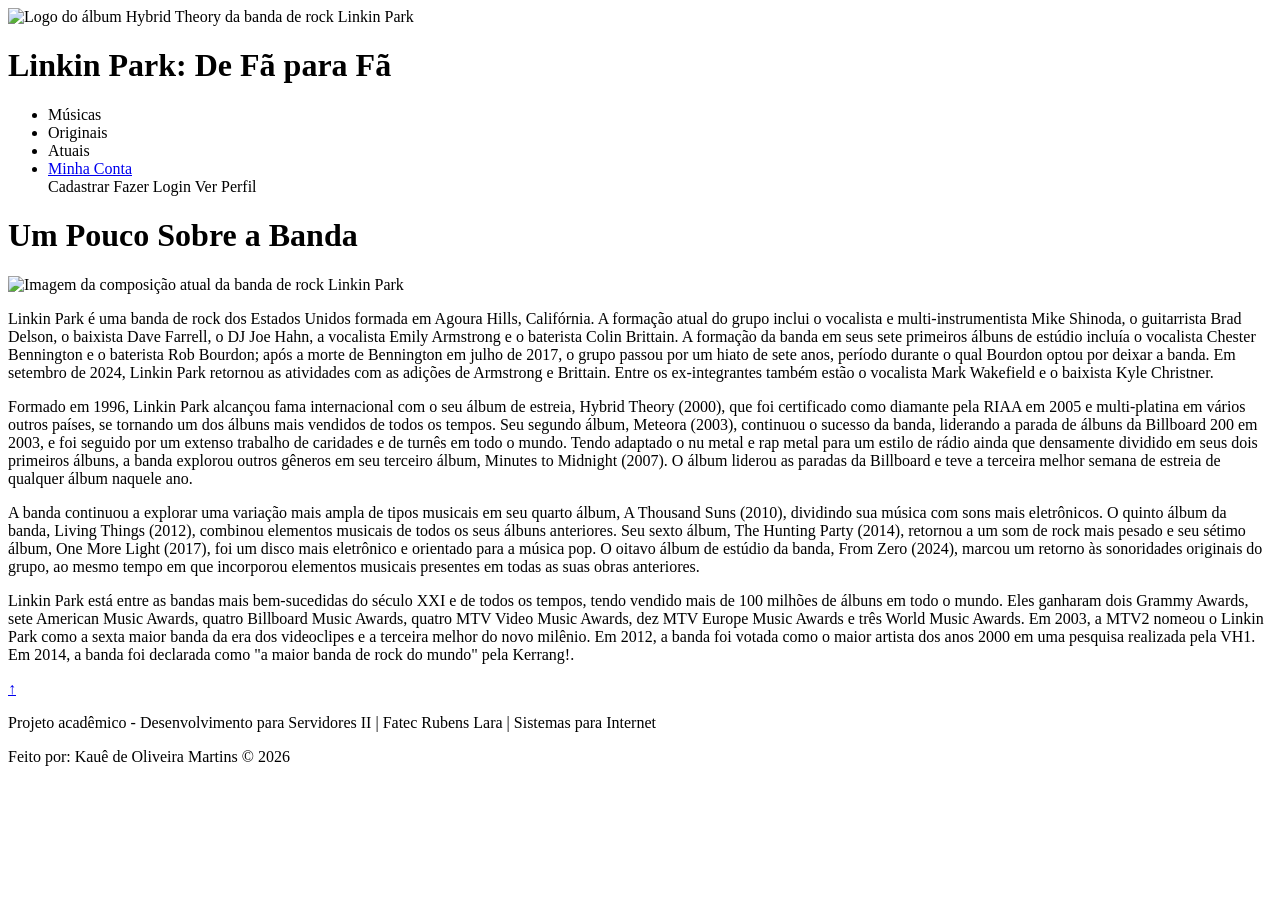
<file: src/main/resources/templates/index.html>
<!DOCTYPE html>
<html lang="pt-br" xmlns="http://www.thymeleaf.org">
<head>
    <meta charset="UTF-8">
    <meta name="viewport" content="width=device-width, initial-scale=1.0">
    <link rel="stylesheet" th:href="@{/css/index.css}">
    <script th:src="@{js/script.js}"></script>
    <title>Projeto de Desenvolvimento para Servidores II</title>
</head>
<body>
    <header class="header">
        <img th:src="@{img/logo-hybrid-theory.png}" class="header__logo" alt="Logo do álbum Hybrid Theory da banda de rock Linkin Park">
        <h1 class="header__title">Linkin Park: De Fã para Fã</h1>
        <div class="header-nav">
            <nav class="navbar">
                <ul class="navbar__list">
                    <li><a th:href="@{musicas}" title="Músicas" class="navbar__link">Músicas</a></li>
                    <li><a th:href="@{integrantes_originais}" title="Integrantes Originais" class="navbar__link">Originais</a></li>
                    <li><a th:href="@{integrantes_atuais}" title="Integrantes Atuais" class="navbar__link">Atuais</a></li>
                    <li class="dropdown">
                        <a href="javascript:void(0)" class="navbar__link">Minha Conta</a>
                        <div class="dropdown__content">
                            <a th:href="@{/form_user}" class="dropdown__link">Cadastrar</a>
                            <a th:href="@{/login}" class="dropdown__link">Fazer Login</a> 
                            <a th:href="@{/perfil}" class="dropdown__link">Ver Perfil</a>
                        </div>
                    </li>
                </ul>
            </nav>
        </div>
    </header>

    <main>
        <div class="content-home">
            <h1>Um Pouco Sobre a Banda</h1>

            <img th:src="@{img/elenco-atual-lp.jpg}" class="img-elenco-home" alt="Imagem da composição atual da banda de rock Linkin Park">

            <section class="content-section">
                <p>
                    Linkin Park é uma banda de rock dos Estados Unidos formada em Agoura Hills, Califórnia. A formação atual do grupo inclui o vocalista e multi-instrumentista Mike Shinoda, o guitarrista Brad Delson, o baixista Dave Farrell, o DJ Joe Hahn, a vocalista Emily Armstrong e o baterista Colin Brittain. A formação da banda em seus sete primeiros álbuns de estúdio incluía o vocalista Chester Bennington e o baterista Rob Bourdon; após a morte de Bennington em julho de 2017, o grupo passou por um hiato de sete anos, período durante o qual Bourdon optou por deixar a banda. Em setembro de 2024, Linkin Park retornou as atividades com as adições de Armstrong e Brittain. Entre os ex-integrantes também estão o vocalista Mark Wakefield e o baixista Kyle Christner.
                </p>
            </section>

            <section class="content-section">
                <p>
                    Formado em 1996, Linkin Park alcançou fama internacional com o seu álbum de estreia, Hybrid Theory (2000), que foi certificado como diamante pela RIAA em 2005 e multi-platina em vários outros países, se tornando um dos álbuns mais vendidos de todos os tempos. Seu segundo álbum, Meteora (2003), continuou o sucesso da banda, liderando a parada de álbuns da Billboard 200 em 2003, e foi seguido por um extenso trabalho de caridades e de turnês em todo o mundo. Tendo adaptado o nu metal e rap metal para um estilo de rádio ainda que densamente dividido em seus dois primeiros álbuns, a banda explorou outros gêneros em seu terceiro álbum, Minutes to Midnight (2007). O álbum liderou as paradas da Billboard e teve a terceira melhor semana de estreia de qualquer álbum naquele ano.
                </p>
            </section>

            <section class="content-section">
                <p>
                    A banda continuou a explorar uma variação mais ampla de tipos musicais em seu quarto álbum, A Thousand Suns (2010), dividindo sua música com sons mais eletrônicos. O quinto álbum da banda, Living Things (2012), combinou elementos musicais de todos os seus álbuns anteriores. Seu sexto álbum, The Hunting Party (2014), retornou a um som de rock mais pesado e seu sétimo álbum, One More Light (2017), foi um disco mais eletrônico e orientado para a música pop. O oitavo álbum de estúdio da banda, From Zero (2024), marcou um retorno às sonoridades originais do grupo, ao mesmo tempo em que incorporou elementos musicais presentes em todas as suas obras anteriores.
                </p>
            </section>

            <section class="content-section">
                <p>
                    Linkin Park está entre as bandas mais bem-sucedidas do século XXI e de todos os tempos, tendo vendido mais de 100 milhões de álbuns em todo o mundo. Eles ganharam dois Grammy Awards, sete American Music Awards, quatro Billboard Music Awards, quatro MTV Video Music Awards, dez MTV Europe Music Awards e três World Music Awards. Em 2003, a MTV2 nomeou o Linkin Park como a sexta maior banda da era dos videoclipes e a terceira melhor do novo milênio. Em 2012, a banda foi votada como o maior artista dos anos 2000 em uma pesquisa realizada pela VH1. Em 2014, a banda foi declarada como "a maior banda de rock do mundo" pela Kerrang!.
                </p>
            </section>
        </div>
    </main>


    <a href="#" class="voltar--button" title="Voltar ao topo" onclick="scrollToTop(event)">↑</a>

    <footer id="footer">
        <p>Projeto acadêmico - Desenvolvimento para Servidores II | Fatec Rubens Lara | Sistemas para Internet</p>
        <p>Feito por: Kauê de Oliveira Martins © 2026</p>
    </footer>
</file>
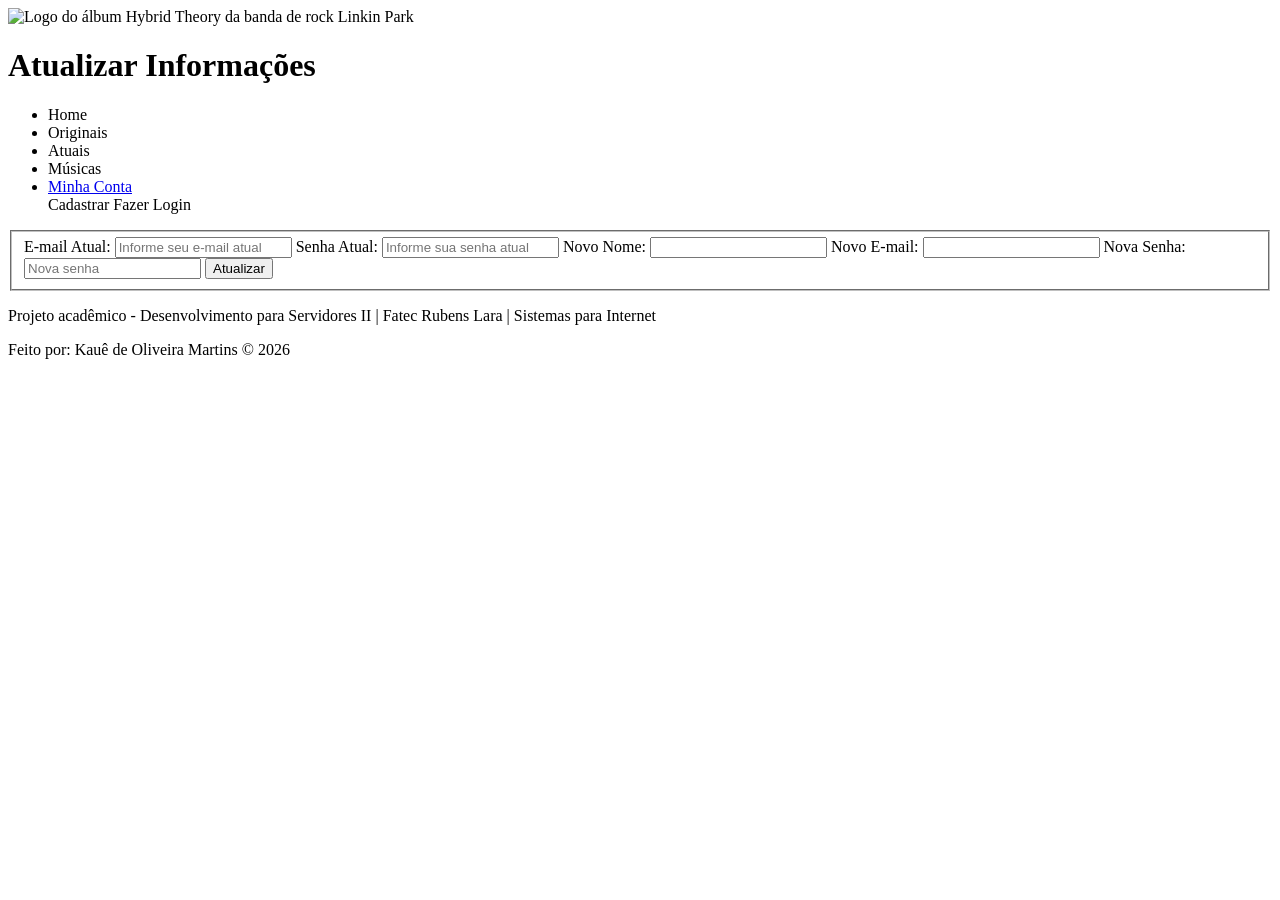
<file: src/main/resources/templates/editar_usuario.html>
<!DOCTYPE html>
<html lang="pt-br" xmlns="http://www.thymeleaf.org">
<head>
    <meta charset="UTF-8">
    <meta name="viewport" content="width=device-width, initial-scale=1.0">
    <meta http-equiv="Content-Type" content="text/html">
    <link rel="stylesheet" th:href="@{/css/index.css}">
    <script th:src="@{js/script.js}"></script>
    <title>Atualizar Informações</title>
</head>
<body>
    <header class="header">
        <img th:src="@{img/logo-hybrid-theory.png}" class="header__logo" alt="Logo do álbum Hybrid Theory da banda de rock Linkin Park">
        <h1 class="header__title">Atualizar Informações</h1>
        <div class="header-nav">
            <nav class="navbar">
                <ul class="navbar__list">
                    <li><a th:href="@{/}" title="Página Inicial" class="navbar__link">Home</a></li>
                    <li><a th:href="@{integrantes_originais}" title="Integrantes Originais" class="navbar__link">Originais</a></li>
                    <li><a th:href="@{integrantes_atuais}" title="Integrantes Atuais" class="navbar__link">Atuais</a></li>
                    <li><a th:href="@{musicas}" title="Músicas" class="navbar__link">Músicas</a></li>
                    <li class="dropdown">
                        <a href="javascript:void(0)" class="navbar__link">Minha Conta</a>
                        <div class="dropdown__content">
                            <a th:href="@{/form_user}" class="dropdown__link">Cadastrar</a>
                            <a th:href="@{/login}" class="dropdown__link">Fazer Login</a>
                        </div>
                    </li>
                </ul>
            </nav>
        </div>
    </header>

    <main>
        <div th:if="${erro}" class="login-error">
            <p th:text="${erro}"></p>
        </div>

        <fieldset class="form-container">
            <form class="form-content" th:action="@{/usuario/atualizar}" method="post" th:object="${usuario}">
                <label for="currentEmail" class="form-label">E-mail Atual:</label>
                <input type="email" id="currentEmail" name="emailAtual" placeholder="Informe seu e-mail atual" required class="form-input">

                <label for="currentSenha" class="form-label">Senha Atual:</label>
                <input type="password" id="currentSenha" name="senhaAtual" placeholder="Informe sua senha atual" required class="form-input">

                <label for="nome" class="form-label">Novo Nome:</label>
                <input type="text" id="nome" th:field="*{nome}" th:placeholder="${usuario.nome}" required class="form-input">

                <label for="email" class="form-label">Novo E-mail:</label>
                <input type="email" id="email" th:field="*{email}" th:placeholder="${usuario.email}" required class="form-input">

                <label for="senha" class="form-label">Nova Senha:</label>
                <input type="password" id="senha" th:field="*{senha}" placeholder="Nova senha" required class="form-input">

                <button type="submit" class="form-button">Atualizar</button>
            </form>
        </fieldset>
    </main>

    <footer id="footer">
        <p>Projeto acadêmico - Desenvolvimento para Servidores II | Fatec Rubens Lara | Sistemas para Internet</p>
        <p>Feito por: Kauê de Oliveira Martins © 2026</p>
    </footer>
</body>
</html>
</file>
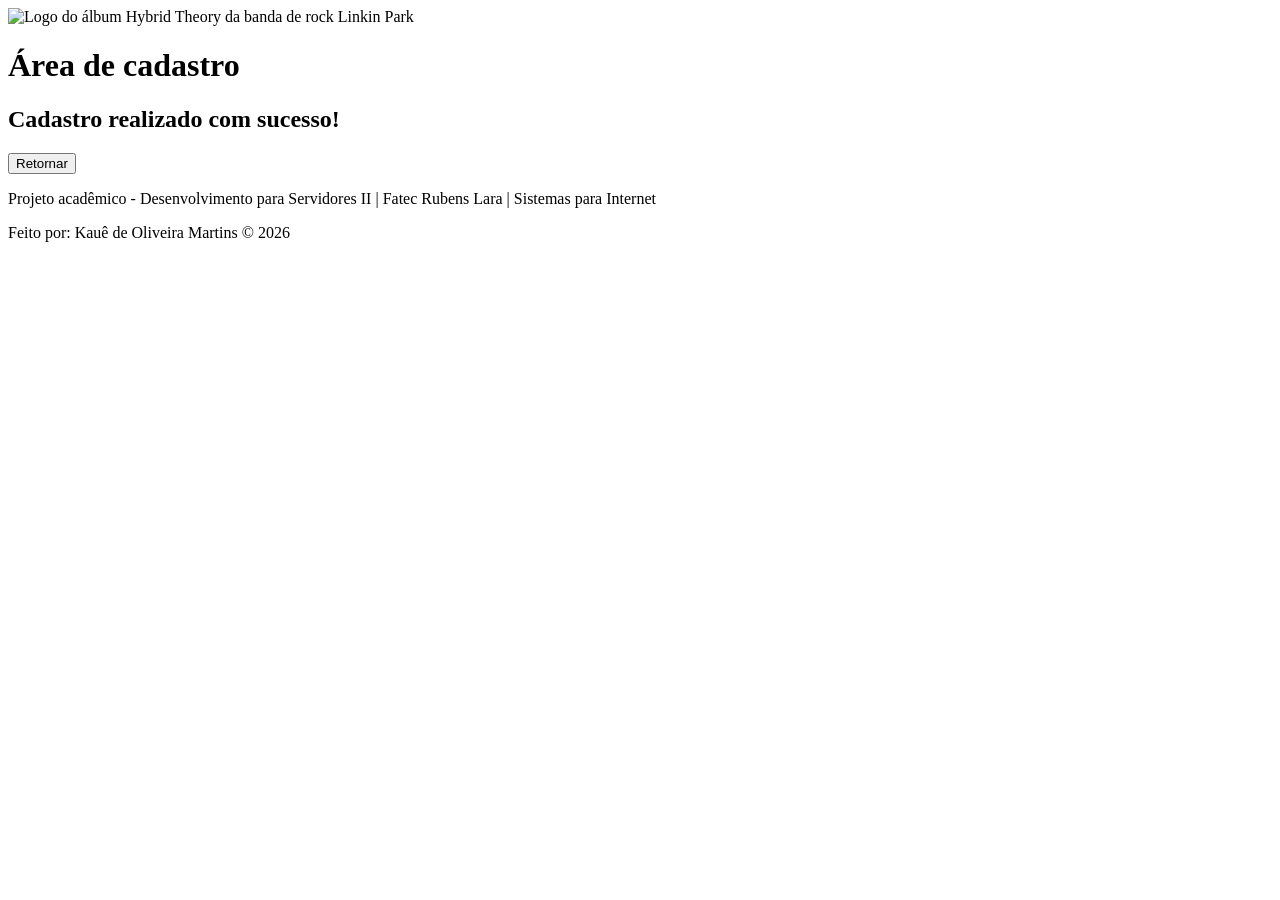
<file: src/main/resources/templates/form_sucesso.html>
<!DOCTYPE html>
<html lang="pt-br" xmlns:th="http://www.thymeleaf.org">
<head>
    <meta charset="UTF-8">
    <meta name="viewport" content="width=device-width, initial-scale=1.0">
    <link rel="stylesheet" th:href="@{/css/index.css}">
    <script th:src="@{/js/script.js}"></script>
    <title>Cadastro Bem-sucedido</title>
</head>
<body>
    <header class="header">
        <img th:src="@{/img/logo-hybrid-theory.png}" class="header__logo" alt="Logo do álbum Hybrid Theory da banda de rock Linkin Park">
        <h1 class="header__title">Área de cadastro</h1>
        <div class="header-nav">
            <nav class="navbar" hidden>
                <ul class="navbar__list">
                    <li><a th:href="@{/}" title="Página Inicial" class="navbar__link">Home</a></li>
                    <li><a th:href="@{integrantes_originais}" title="Integrantes Originais" class="navbar__link">Originais</a></li>
                    <li><a th:href="@{integrantes_atuais}" title="Integrantes Atuais" class="navbar__link">Atuais</a></li>
                    <li><a th:href="@{musicas}" title="Músicas" class="navbar__link">Músicas</a></li>
                    <li class="dropdown">
                        <a href="javascript:void(0)" class="navbar__link">Minha Conta</a>
                        <div class="dropdown__content">
                            <a th:href="@{/form_user}" class="dropdown__link">Cadastrar</a>
                            <a th:href="@{/login}" class="dropdown__link">Fazer Login</a> 
                            <a th:href="@{/perfil}" class="dropdown__link">Ver Perfil</a>
                        </div>
                    </li>
                </ul>
            </nav>
        </div>
    </header>

    <main>
        <section class="form-container" aria-labelledby="success-title" role="status">
            <div class="form-content">
                <header id="success-title">
                    <h1>Cadastro realizado com sucesso!</h1>
                </header>
                <button onclick="window.location.href='/'" class="form-button" aria-label="Volter à página inicial">Retornar</button>
            </div>
        </section>
    </main>

    <footer id="footer">
        <p>Projeto acadêmico - Desenvolvimento para Servidores II | Fatec Rubens Lara | Sistemas para Internet</p>
        <p>Feito por: Kauê de Oliveira Martins © 2026</p>
    </footer>
</body>
</html>
</file>
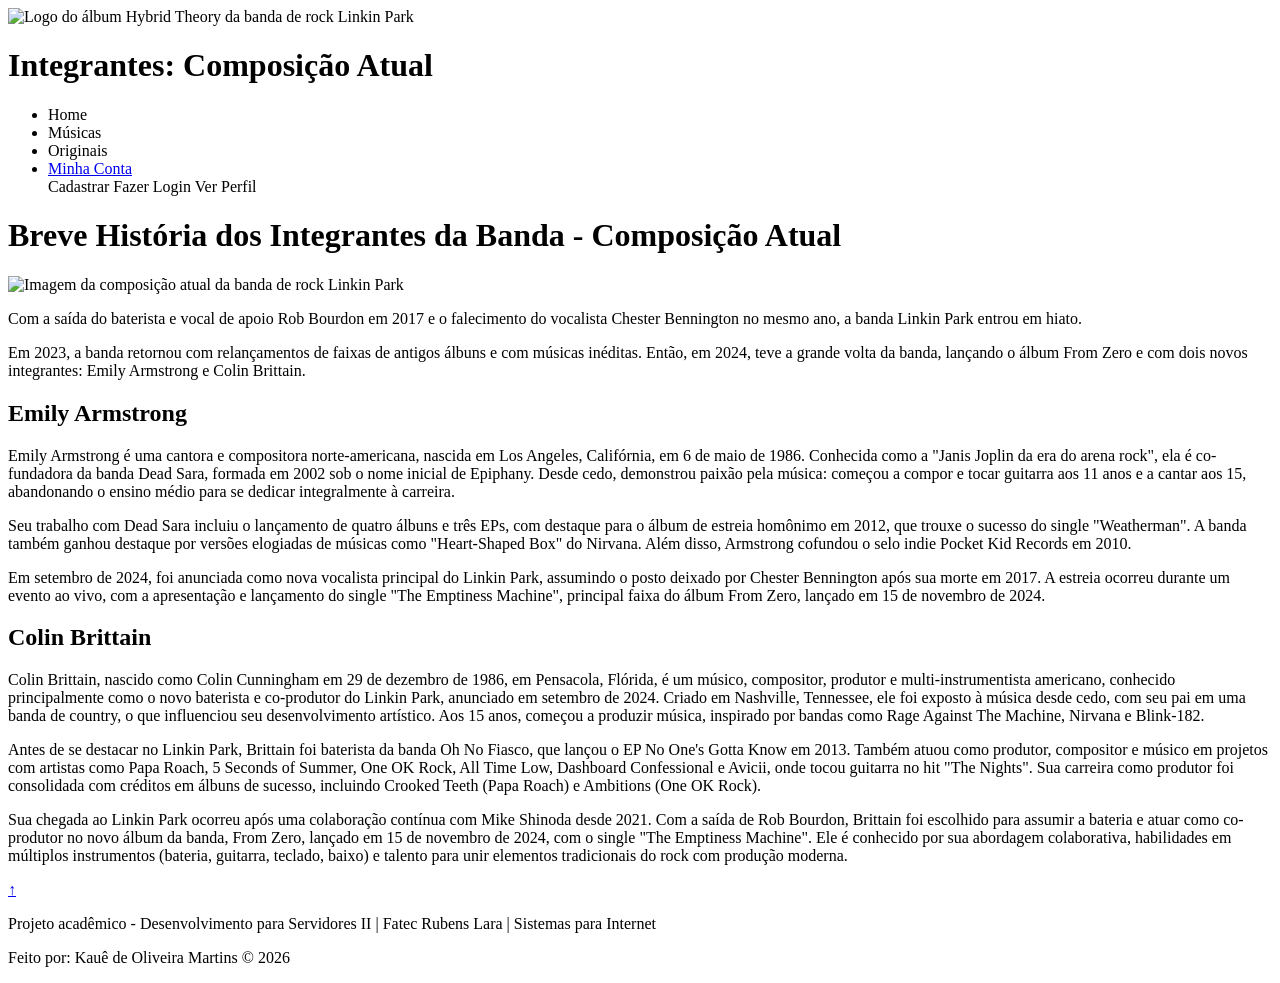
<file: src/main/resources/templates/integrantes_atuais.html>
<!DOCTYPE html>
<html lang="pt-br" xmlns="http://www.thymeleaf.org">
<head>
    <meta charset="UTF-8">
    <meta name="viewport" content="width=device-width, initial-scale=1.0">
    <link rel="stylesheet" th:href="@{/css/index.css}">
    <script th:src="@{js/script.js}"></script>
    <title>Integrantes Atuais</title>
</head>
<body>
    <header class="header">
        <img th:src="@{img/logo-hybrid-theory.png}" class="header__logo" alt="Logo do álbum Hybrid Theory da banda de rock Linkin Park">
        <h1 class="header__title">Integrantes: Composição Atual</h1>
        <div class="header-nav">
            <nav class="navbar">
                <ul class="navbar__list">
                    <li><a th:href="@{/}" title="Página Inicial" class="navbar__link">Home</a></li>
                    <li><a th:href="@{musicas}" title="Músicas" class="navbar__link">Músicas</a></li>
                    <li><a th:href="@{integrantes_originais}" title="Integrantes Originais" class="navbar__link">Originais</a></li>
                    <li class="dropdown">
                        <a href="javascript:void(0)" class="navbar__link">Minha Conta</a>
                        <div class="dropdown__content">
                            <a th:href="@{/form_user}" class="dropdown__link">Cadastrar</a>
                            <a th:href="@{/login}" class="dropdown__link">Fazer Login</a> 
                            <a th:href="@{/perfil}" class="dropdown__link">Ver Perfil</a>
                        </div>
                    </li>
                </ul>
            </nav>
        </div>
    </header>

    <main>
        <div class="content-integrantes-atuais">
           
            <h1>Breve História dos Integrantes da Banda - Composição Atual</h1>

            <img th:src="@{img/linkin-park-from-zero.png}" class="img-elenco-home" alt="Imagem da composição atual da banda de rock Linkin Park">
            
            <section class="content-section">
                <p>
                    Com a saída do baterista e vocal de apoio Rob Bourdon em 2017 e o falecimento do vocalista Chester Bennington no mesmo ano, a banda Linkin Park entrou em hiato.
                </p>

                <p>
                    Em 2023, a banda retornou com relançamentos de faixas de antigos álbuns e com músicas inéditas. Então, em 2024, teve a grande volta da banda, lançando o álbum From Zero e com dois novos integrantes: Emily Armstrong e Colin Brittain.
                </p>
            </section>

            <section class="content-section">
                <h2>Emily Armstrong</h2>

                <p>
                    Emily Armstrong é uma cantora e compositora norte-americana, nascida em Los Angeles, Califórnia, em 6 de maio de 1986.  Conhecida como a "Janis Joplin da era do arena rock", ela é co-fundadora da banda Dead Sara, formada em 2002 sob o nome inicial de Epiphany.  Desde cedo, demonstrou paixão pela música: começou a compor e tocar guitarra aos 11 anos e a cantar aos 15, abandonando o ensino médio para se dedicar integralmente à carreira.
                </p>

                <p>
                    Seu trabalho com Dead Sara incluiu o lançamento de quatro álbuns e três EPs, com destaque para o álbum de estreia homônimo em 2012, que trouxe o sucesso do single "Weatherman".  A banda também ganhou destaque por versões elogiadas de músicas como "Heart-Shaped Box" do Nirvana.  Além disso, Armstrong cofundou o selo indie Pocket Kid Records em 2010. 
                </p>

                <p>
                   Em setembro de 2024, foi anunciada como nova vocalista principal do Linkin Park, assumindo o posto deixado por Chester Bennington após sua morte em 2017.  A estreia ocorreu durante um evento ao vivo, com a apresentação e lançamento do single "The Emptiness Machine", principal faixa do álbum From Zero, lançado em 15 de novembro de 2024.
                </p>
            </section>

            <section class="content-section">
                <h2>Colin Brittain</h2>

            <p>
                Colin Brittain, nascido como Colin Cunningham em 29 de dezembro de 1986, em Pensacola, Flórida, é um músico, compositor, produtor e multi-instrumentista americano, conhecido principalmente como o novo baterista e co-produtor do Linkin Park, anunciado em setembro de 2024.  Criado em Nashville, Tennessee, ele foi exposto à música desde cedo, com seu pai em uma banda de country, o que influenciou seu desenvolvimento artístico. Aos 15 anos, começou a produzir música, inspirado por bandas como Rage Against The Machine, Nirvana e Blink-182. 
            </p>

            <p>
                Antes de se destacar no Linkin Park, Brittain foi baterista da banda Oh No Fiasco, que lançou o EP No One's Gotta Know em 2013.  Também atuou como produtor, compositor e músico em projetos com artistas como Papa Roach, 5 Seconds of Summer, One OK Rock, All Time Low, Dashboard Confessional e Avicii, onde tocou guitarra no hit "The Nights".  Sua carreira como produtor foi consolidada com créditos em álbuns de sucesso, incluindo Crooked Teeth (Papa Roach) e Ambitions (One OK Rock). 
            </p>

            <p>
                Sua chegada ao Linkin Park ocorreu após uma colaboração contínua com Mike Shinoda desde 2021.  Com a saída de Rob Bourdon, Brittain foi escolhido para assumir a bateria e atuar como co-produtor no novo álbum da banda, From Zero, lançado em 15 de novembro de 2024, com o single "The Emptiness Machine".  Ele é conhecido por sua abordagem colaborativa, habilidades em múltiplos instrumentos (bateria, guitarra, teclado, baixo) e talento para unir elementos tradicionais do rock com produção moderna. 
            </p>
        </section>
    </main>

    <a href="#" class="voltar--button" title="Voltar ao topo" onclick="scrollToTop(event)">↑</a>

    <footer id="footer">
        <p>Projeto acadêmico - Desenvolvimento para Servidores II | Fatec Rubens Lara | Sistemas para Internet</p>
        <p>Feito por: Kauê de Oliveira Martins © 2026</p>
    </footer>
</body>
</html>
</file>
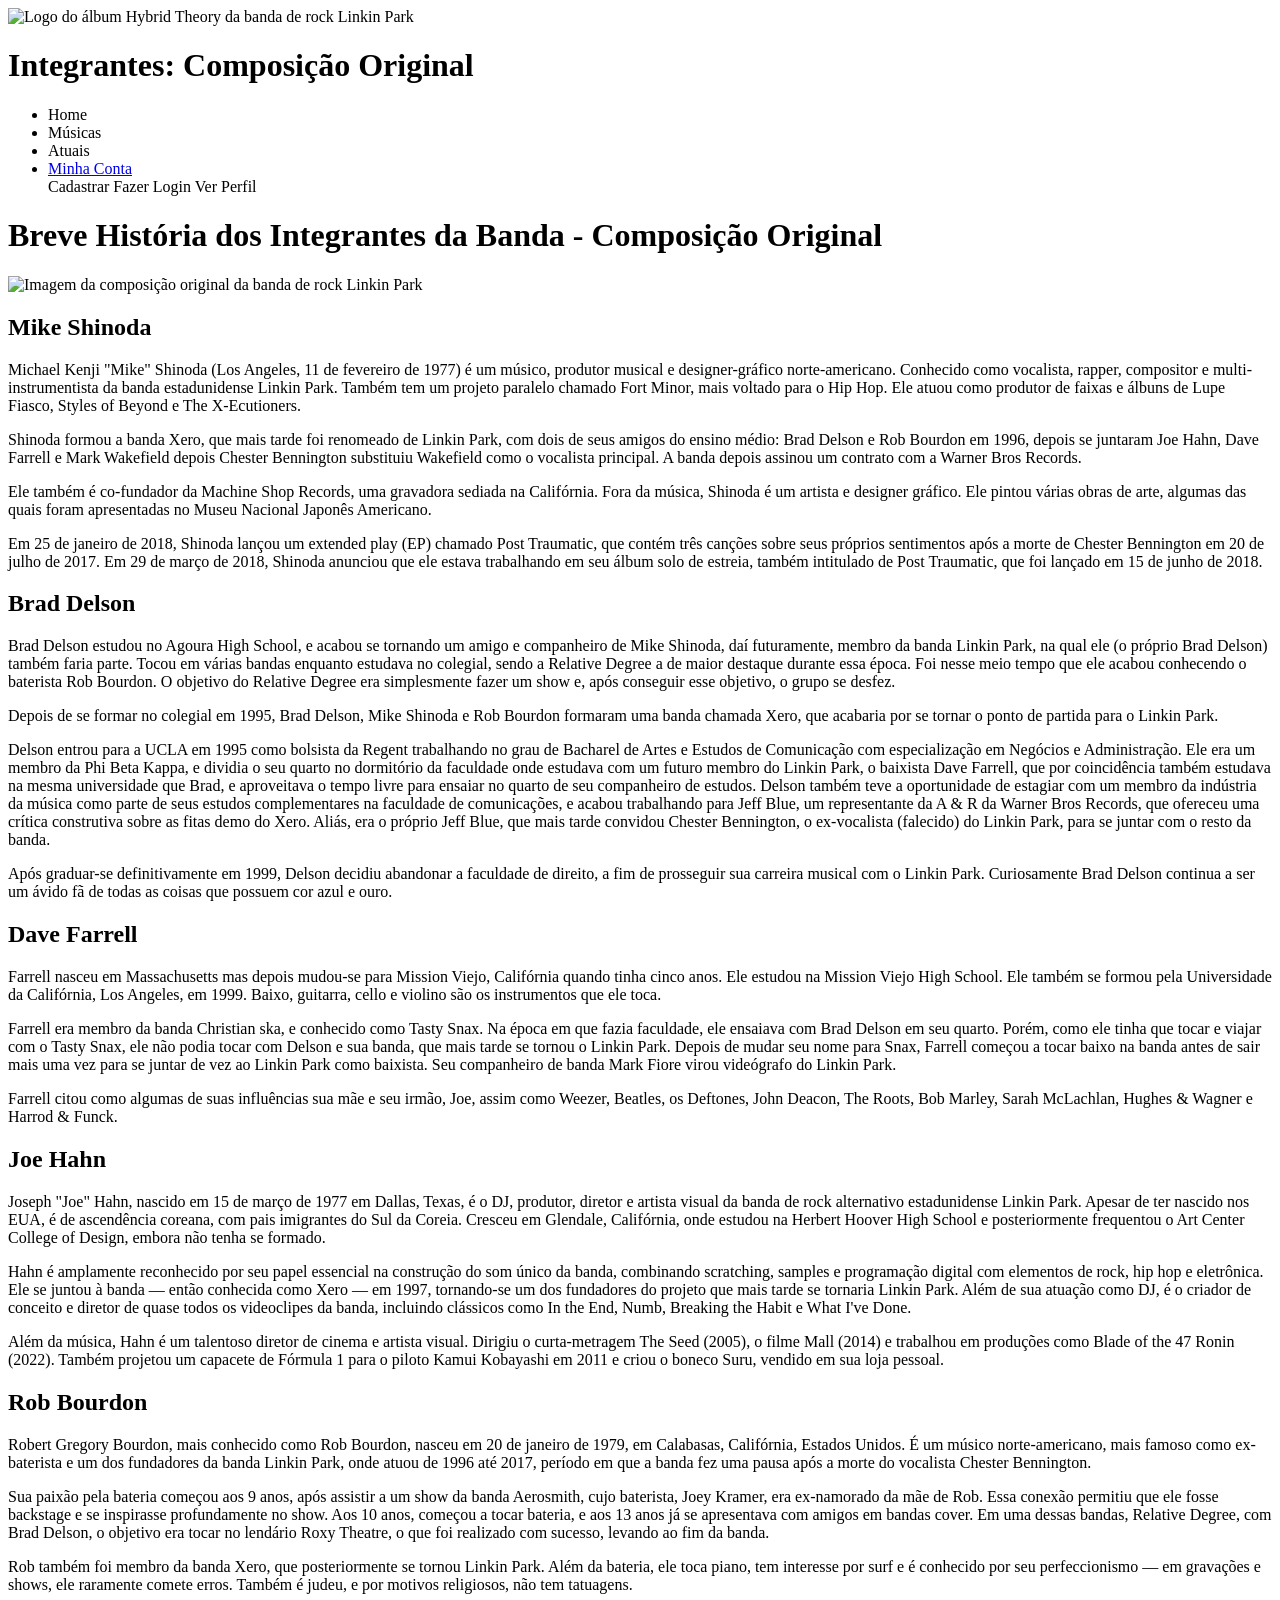
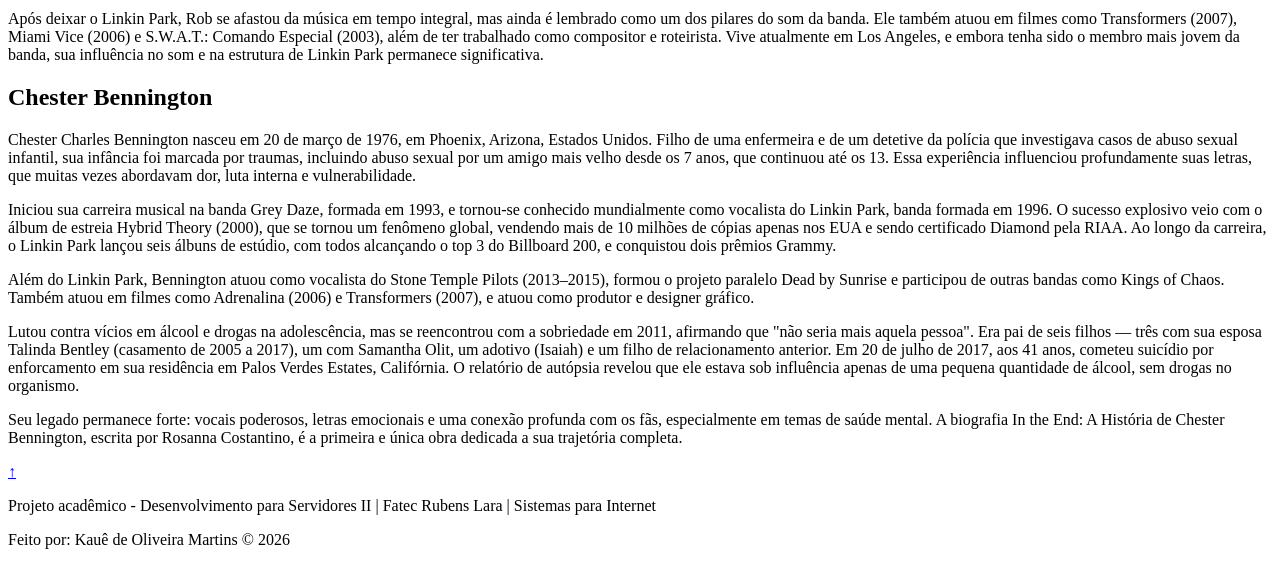
<file: src/main/resources/templates/integrantes_originais.html>
<!DOCTYPE html>
<html lang="pt-br" xmlns="http://www.thymeleaf.org">
<head>
    <meta charset="UTF-8">
    <meta name="viewport" content="width=device-width, initial-scale=1.0">
    <link rel="stylesheet" th:href="@{/css/index.css}">
    <script th:src="@{js/script.js}"></script>
    <title>Integrantes Originais</title>
</head>
<body>
    <header class="header">
        <img th:src="@{img/logo-hybrid-theory.png}" class="header__logo" alt="Logo do álbum Hybrid Theory da banda de rock Linkin Park">
        <h1 class="header__title">Integrantes: Composição Original</h1>
        <div class="header-nav">
            <nav class="navbar">
                <ul class="navbar__list">
                    <li><a th:href="@{/}" title="Página Inicial" class="navbar__link">Home</a></li>
                    <li><a th:href="@{musicas}" title="Músicas" class="navbar__link">Músicas</a></li>
                    <li><a th:href="@{integrantes_atuais}" title="Integrantes Atuais" class="navbar__link">Atuais</a></li>
                    <li class="dropdown">
                        <a href="javascript:void(0)" class="navbar__link">Minha Conta</a>
                        <div class="dropdown__content">
                            <a th:href="@{/form_user}" class="dropdown__link">Cadastrar</a>
                            <a th:href="@{/login}" class="dropdown__link">Fazer Login</a> 
                            <a th:href="@{/perfil}" class="dropdown__link">Ver Perfil</a>
                        </div>
                    </li>
                </ul>
            </nav>
        </div>
    </header>

    <main>
        <div class="content-integrantes-originais">
            <h1>Breve História dos Integrantes da Banda - Composição Original</h1>

            <img th:src="@{img/elenco-original-lp.jpg}" class="img-elenco-original" alt="Imagem da composição original da banda de rock Linkin Park">

            <section class="content-section">
                <h2>Mike Shinoda</h2>
                <p>
                    Michael Kenji "Mike" Shinoda (Los Angeles, 11 de fevereiro de 1977) é um músico, produtor musical e designer-gráfico norte-americano. Conhecido como vocalista, rapper, compositor e multi-instrumentista da banda estadunidense Linkin Park. Também tem um projeto paralelo chamado Fort Minor, mais voltado para o Hip Hop. Ele atuou como produtor de faixas e álbuns de Lupe Fiasco, Styles of Beyond e The X-Ecutioners.
                </p>

                <p>
                    Shinoda formou a banda Xero, que mais tarde foi renomeado de Linkin Park, com dois de seus amigos do ensino médio: Brad Delson e Rob Bourdon em 1996, depois se juntaram Joe Hahn, Dave Farrell e Mark Wakefield depois Chester Bennington substituiu Wakefield como o vocalista principal. A banda depois assinou um contrato com a Warner Bros Records.
                </p>

                <p>
                    Ele também é co-fundador da Machine Shop Records, uma gravadora sediada na Califórnia. Fora da música, Shinoda é um artista e designer gráfico. Ele pintou várias obras de arte, algumas das quais foram apresentadas no Museu Nacional Japonês Americano.
                </p>

                <p>
                    Em 25 de janeiro de 2018, Shinoda lançou um extended play (EP) chamado Post Traumatic, que contém três canções sobre seus próprios sentimentos após a morte de Chester Bennington em 20 de julho de 2017. Em 29 de março de 2018, Shinoda anunciou que ele estava trabalhando em seu álbum solo de estreia, também intitulado de Post Traumatic, que foi lançado em 15 de junho de 2018.
                </p>
            </section>

            <section class="content-section">
                <h2>Brad Delson</h2>
                <p>
                    Brad Delson estudou no Agoura High School, e acabou se tornando um amigo e companheiro de Mike Shinoda, daí futuramente, membro da banda Linkin Park, na qual ele (o próprio Brad Delson) também faria parte. Tocou em várias bandas enquanto estudava no colegial, sendo a Relative Degree a de maior destaque durante essa época. Foi nesse meio tempo que ele acabou conhecendo o baterista Rob Bourdon. O objetivo do Relative Degree era simplesmente fazer um show e, após conseguir esse objetivo, o grupo se desfez.
                </p>

                <p>
                Depois de se formar no colegial em 1995, Brad Delson, Mike Shinoda e Rob Bourdon formaram uma banda chamada Xero, que acabaria por se tornar o ponto de partida para o Linkin Park.
                </p>

                <p>
                    Delson entrou para a UCLA em 1995 como bolsista da Regent trabalhando no grau de Bacharel de Artes e Estudos de Comunicação com especialização em Negócios e Administração. Ele era um membro da Phi Beta Kappa, e dividia o seu quarto no dormitório da faculdade onde estudava com um futuro membro do Linkin Park, o baixista Dave Farrell, que por coincidência também estudava na mesma universidade que Brad, e aproveitava o tempo livre para ensaiar no quarto de seu companheiro de estudos. Delson também teve a oportunidade de estagiar com um membro da indústria da música como parte de seus estudos complementares na faculdade de comunicações, e acabou trabalhando para Jeff Blue, um representante da A & R da Warner Bros Records, que ofereceu uma crítica construtiva sobre as fitas demo do Xero. Aliás, era o próprio Jeff Blue, que mais tarde convidou Chester Bennington, o ex-vocalista (falecido) do Linkin Park, para se juntar com o resto da banda.
                </p>

                <p>
                    Após graduar-se definitivamente em 1999, Delson decidiu abandonar a faculdade de direito, a fim de prosseguir sua carreira musical com o Linkin Park. Curiosamente Brad Delson continua a ser um ávido fã de todas as coisas que possuem cor azul e ouro.
                </p>
            </section>
            <section class="content-section">
                <h2>Dave Farrell</h2>
                <p>
                    Farrell nasceu em Massachusetts mas depois mudou-se para Mission Viejo, Califórnia quando tinha cinco anos. Ele estudou na Mission Viejo High School. Ele também se formou pela Universidade da Califórnia, Los Angeles, em 1999. Baixo, guitarra, cello e violino são os instrumentos que ele toca.
                </p>

                <p>
                    Farrell era membro da banda Christian ska, e conhecido como Tasty Snax. Na época em que fazia faculdade, ele ensaiava com Brad Delson em seu quarto. Porém, como ele tinha que tocar e viajar com o Tasty Snax, ele não podia tocar com Delson e sua banda, que mais tarde se tornou o Linkin Park. Depois de mudar seu nome para Snax, Farrell começou a tocar baixo na banda antes de sair mais uma vez para se juntar de vez ao Linkin Park como baixista. Seu companheiro de banda Mark Fiore virou videógrafo do Linkin Park.
                </p>

                <p>
                    Farrell citou como algumas de suas influências sua mãe e seu irmão, Joe, assim como Weezer, Beatles, os Deftones, John Deacon, The Roots, Bob Marley, Sarah McLachlan, Hughes & Wagner e Harrod & Funck.
                </p>
            </section>

            <section class="content-section">
                <h2>Joe Hahn</h2>
                <p>
                    Joseph "Joe" Hahn, nascido em 15 de março de 1977 em Dallas, Texas, é o DJ, produtor, diretor e artista visual da banda de rock alternativo estadunidense Linkin Park.  Apesar de ter nascido nos EUA, é de ascendência coreana, com pais imigrantes do Sul da Coreia. Cresceu em Glendale, Califórnia, onde estudou na Herbert Hoover High School e posteriormente frequentou o Art Center College of Design, embora não tenha se formado. 
                </p>

                <p>
                    Hahn é amplamente reconhecido por seu papel essencial na construção do som único da banda, combinando scratching, samples e programação digital com elementos de rock, hip hop e eletrônica.  Ele se juntou à banda — então conhecida como Xero — em 1997, tornando-se um dos fundadores do projeto que mais tarde se tornaria Linkin Park. Além de sua atuação como DJ, é o criador de conceito e diretor de quase todos os videoclipes da banda, incluindo clássicos como In the End, Numb, Breaking the Habit e What I've Done. 
                </p>

                <p>
                    Além da música, Hahn é um talentoso diretor de cinema e artista visual. Dirigiu o curta-metragem The Seed (2005), o filme Mall (2014) e trabalhou em produções como Blade of the 47 Ronin (2022). Também projetou um capacete de Fórmula 1 para o piloto Kamui Kobayashi em 2011 e criou o boneco Suru, vendido em sua loja pessoal.
                </p>
            </section>

            <section class="content-section">
                <h2>Rob Bourdon</h2>
                <p>
                    Robert Gregory Bourdon, mais conhecido como Rob Bourdon, nasceu em 20 de janeiro de 1979, em Calabasas, Califórnia, Estados Unidos.  É um músico norte-americano, mais famoso como ex-baterista e um dos fundadores da banda Linkin Park, onde atuou de 1996 até 2017, período em que a banda fez uma pausa após a morte do vocalista Chester Bennington. 
                </p>

                <p>
                    Sua paixão pela bateria começou aos 9 anos, após assistir a um show da banda Aerosmith, cujo baterista, Joey Kramer, era ex-namorado da mãe de Rob.  Essa conexão permitiu que ele fosse backstage e se inspirasse profundamente no show. Aos 10 anos, começou a tocar bateria, e aos 13 anos já se apresentava com amigos em bandas cover. Em uma dessas bandas, Relative Degree, com Brad Delson, o objetivo era tocar no lendário Roxy Theatre, o que foi realizado com sucesso, levando ao fim da banda.
                </p>

                <p>
                    Rob também foi membro da banda Xero, que posteriormente se tornou Linkin Park.  Além da bateria, ele toca piano, tem interesse por surf e é conhecido por seu perfeccionismo — em gravações e shows, ele raramente comete erros. Também é judeu, e por motivos religiosos, não tem tatuagens.
                </p>

                <p>
                    Após deixar o Linkin Park, Rob se afastou da música em tempo integral, mas ainda é lembrado como um dos pilares do som da banda. Ele também atuou em filmes como Transformers (2007), Miami Vice (2006) e S.W.A.T.: Comando Especial (2003), além de ter trabalhado como compositor e roteirista. Vive atualmente em Los Angeles, e embora tenha sido o membro mais jovem da banda, sua influência no som e na estrutura de Linkin Park permanece significativa. 
                </p>
            </section>

            <section class="content-section">
                <h2>Chester Bennington</h2>
                <p>
                    Chester Charles Bennington nasceu em 20 de março de 1976, em Phoenix, Arizona, Estados Unidos.  Filho de uma enfermeira e de um detetive da polícia que investigava casos de abuso sexual infantil, sua infância foi marcada por traumas, incluindo abuso sexual por um amigo mais velho desde os 7 anos, que continuou até os 13. Essa experiência influenciou profundamente suas letras, que muitas vezes abordavam dor, luta interna e vulnerabilidade.
                </p>

                <p>
                    Iniciou sua carreira musical na banda Grey Daze, formada em 1993, e tornou-se conhecido mundialmente como vocalista do Linkin Park, banda formada em 1996.  O sucesso explosivo veio com o álbum de estreia Hybrid Theory (2000), que se tornou um fenômeno global, vendendo mais de 10 milhões de cópias apenas nos EUA e sendo certificado Diamond pela RIAA. Ao longo da carreira, o Linkin Park lançou seis álbuns de estúdio, com todos alcançando o top 3 do Billboard 200, e conquistou dois prêmios Grammy. 
                </p>

                <p>
                    Além do Linkin Park, Bennington atuou como vocalista do Stone Temple Pilots (2013–2015), formou o projeto paralelo Dead by Sunrise e participou de outras bandas como Kings of Chaos.  Também atuou em filmes como Adrenalina (2006) e Transformers (2007), e atuou como produtor e designer gráfico. 
                </p>

                <p>
                    Lutou contra vícios em álcool e drogas na adolescência, mas se reencontrou com a sobriedade em 2011, afirmando que "não seria mais aquela pessoa". Era pai de seis filhos — três com sua esposa Talinda Bentley (casamento de 2005 a 2017), um com Samantha Olit, um adotivo (Isaiah) e um filho de relacionamento anterior. Em 20 de julho de 2017, aos 41 anos, cometeu suicídio por enforcamento em sua residência em Palos Verdes Estates, Califórnia.  O relatório de autópsia revelou que ele estava sob influência apenas de uma pequena quantidade de álcool, sem drogas no organismo.
                </p>

                <p>
                    Seu legado permanece forte: vocais poderosos, letras emocionais e uma conexão profunda com os fãs, especialmente em temas de saúde mental. A biografia In the End: A História de Chester Bennington, escrita por Rosanna Costantino, é a primeira e única obra dedicada a sua trajetória completa.
                </p>
            </section>
        </div>
    </main>

    <a href="#" class="voltar--button" title="Voltar ao topo" onclick="scrollToTop(event)">↑</a>

    <footer id="footer">
        <p>Projeto acadêmico - Desenvolvimento para Servidores II | Fatec Rubens Lara | Sistemas para Internet</p>
        <p>Feito por: Kauê de Oliveira Martins © 2026</p>
    </footer>
</body>
</html>
</file>
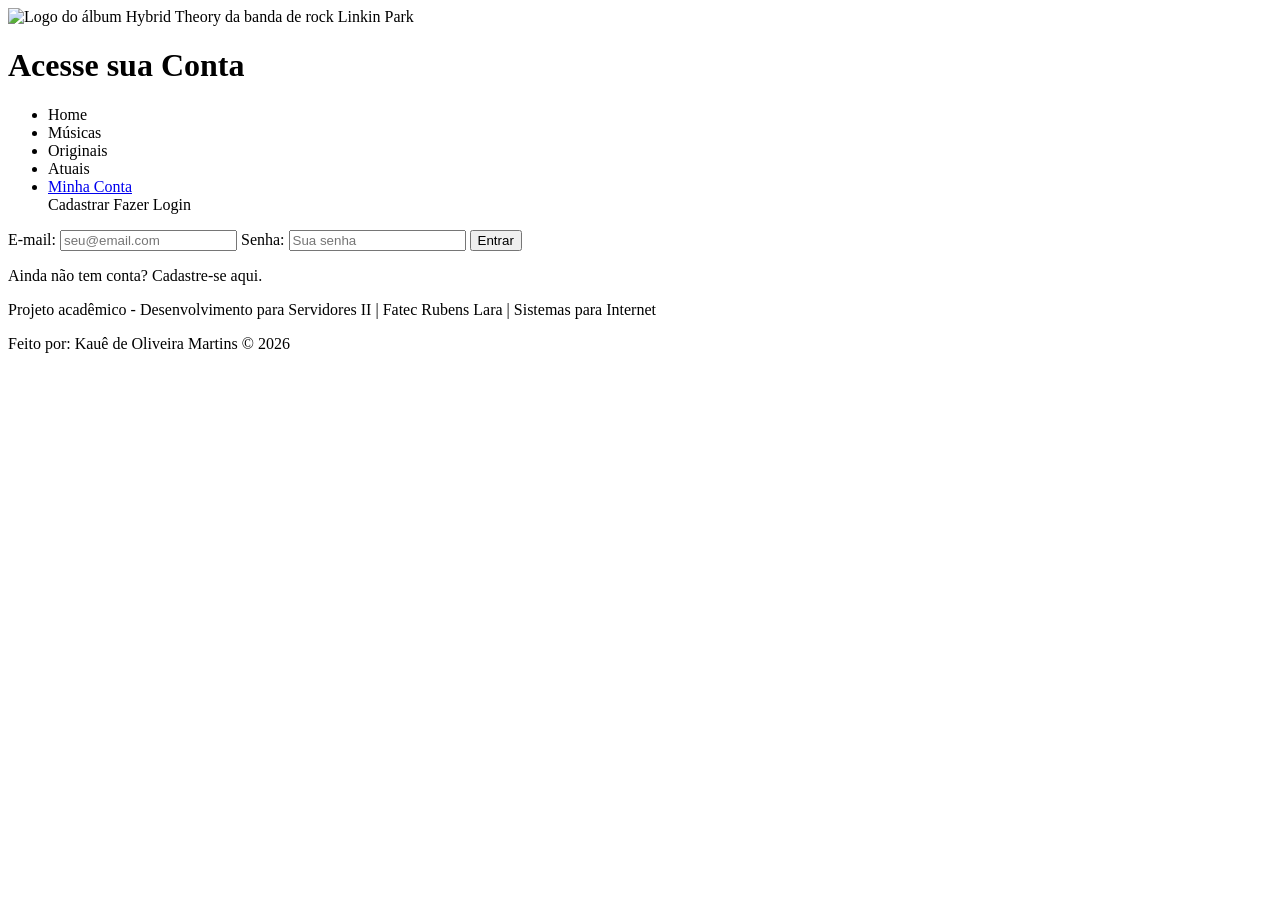
<file: src/main/resources/templates/login.html>
<!DOCTYPE html>
<html lang="pt-br" xmlns:th="http://www.thymeleaf.org">
<head>
    <meta charset="UTF-8">
    <meta name="viewport" content="width=device-width, initial-scale=1.0">
    <meta http-equiv="Content-Type" content="text/html">
    <link rel="stylesheet" th:href="@{/css/index.css}">
    <script th:src="@{/js/script.js}"></script>
    <title>Login - Linkin Park</title>
</head>
<body>
    <header class="header">
        <img th:src="@{img/logo-hybrid-theory.png}" class="header__logo" alt="Logo do álbum Hybrid Theory da banda de rock Linkin Park">
        <h1 class="header__title">Acesse sua Conta</h1>
        <div class="header-nav">
            <nav class="navbar">
                <ul class="navbar__list">
                    <li><a th:href="@{/}" title="Página Inicial" class="navbar__link">Home</a></li>
                    <li><a th:href="@{/musicas}" title="Músicas" class="navbar__link">Músicas</a></li>
                    <li><a th:href="@{/integrantes_originais}" title="Integrantes Originais" class="navbar__link">Originais</a></li>
                    <li><a th:href="@{/integrantes_atuais}" title="Integrantes Atuais" class="navbar__link">Atuais</a></li>
                    <li class="dropdown">
                        <a href="javascript:void(0)" class="navbar__link">Minha Conta</a>
                        <div class="dropdown__content">
                            <a th:href="@{/form_user}" class="dropdown__link">Cadastrar</a>
                            <a th:href="@{/login}" class="dropdown__link">Fazer Login</a>
                        </div>
                    </li>
                </ul>
            </nav>
        </div>
    </header>

    <main>
        <div th:if="${erro}" class="login-error">
            <p th:text="${erro}"></p>
        </div>

        <section class="form-container">
            <form class="form-content" th:action="@{/efetuarLogin}" method="post">
                
                <label for="email" class="form-label">E-mail:</label> 
                <input type="email" id="email" name="email" placeholder="seu@email.com" required class="form-input">

                <label for="senha" class="form-label">Senha:</label>
                <input type="password" id="senha" name="senha" placeholder="Sua senha" required class="form-input"> 
                
                <button type="submit" class="form-button">Entrar</button>
                
                <p class="login-helper-text">
                    Ainda não tem conta? <a th:href="@{/form_user}" class="login-inline-link">Cadastre-se aqui</a>.
                </p>
            </form> 
        </section>
    </main>

    <footer id="footer">
        <p>Projeto acadêmico - Desenvolvimento para Servidores II | Fatec Rubens Lara | Sistemas para Internet</p>
        <p>Feito por: Kauê de Oliveira Martins © 2026</p>
    </footer>
</body>
</html>
</file>
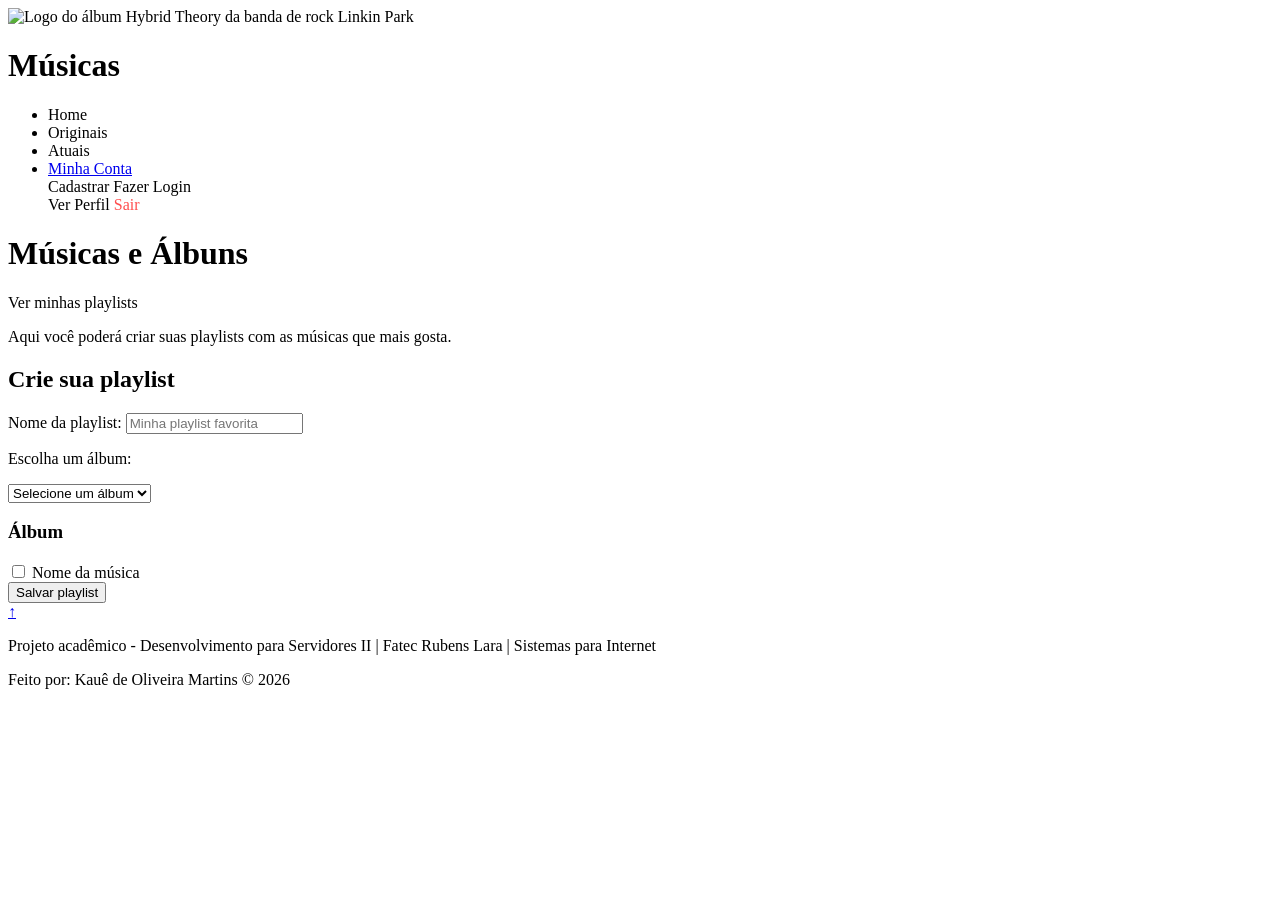
<file: src/main/resources/templates/musicas.html>
<!DOCTYPE html>
<html lang="pt-br" xmlns="http://www.thymeleaf.org">
<head>
    <meta charset="UTF-8">
    <meta name="viewport" content="width=device-width, initial-scale=1.0">
    <link rel="stylesheet" th:href="@{/css/index.css}">
    <script th:src="@{/js/script.js}"></script>
    <title>Músicas e Álbuns</title>
</head>
<body>
    <header class="header">
        <img th:src="@{/img/logo-hybrid-theory.png}" class="header__logo" alt="Logo do álbum Hybrid Theory da banda de rock Linkin Park">
        <h1 class="header__title">Músicas</h1>
        <div class="header-nav">
            <nav class="navbar">
                <ul class="navbar__list">
                    <li><a th:href="@{/}" title="Página Inicial" class="navbar__link">Home</a></li>
                    <li><a th:href="@{integrantes_originais}" title="Integrantes Originais" class="navbar__link">Originais</a></li>
                    <li><a th:href="@{integrantes_atuais}" title="Integrantes Atuais" class="navbar__link">Atuais</a></li>
                    <li class="dropdown">
                        <a href="javascript:void(0)" class="navbar__link">Minha Conta</a>
                        <div class="dropdown__content">
                            <div th:if="${session.usuarioLogado == null}">
                                <a th:href="@{/form_user}" class="dropdown__link">Cadastrar</a>
                                <a th:href="@{/login}" class="dropdown__link">Fazer Login</a>
                            </div>
                            <div th:if="${session.usuarioLogado != null}">
                                <a th:href="@{/perfil}" class="dropdown__link">Ver Perfil</a>
                                <a th:href="@{/logout}" style="color: #ff4d4d;" class="dropdown__link">Sair</a>
                            </div>
                        </div>
                    </li>
                </ul>
            </nav>
        </div>
    </header>

    <main>
        <div class="content-musicas">
            <h1>Músicas e Álbuns</h1>

            <div th:if="${erro}" class="login-error">
                <p th:text="${erro}"></p>
            </div>
            <div th:if="${success}" class="login-success">
                <p th:text="${success}"></p>
            </div>
            <div th:if="${session.usuarioLogado != null}">
                <section class="content-section">
                    <a th:href="@{/playlists}" class="form-button">Ver minhas playlists</a>
                </section>        
            </div>

            <section class="content-section">
                <p>
                    Aqui você poderá criar suas playlists com as músicas que mais gosta.
                </p>
            </section>

            <section class="content-section">
                <h2>Crie sua playlist</h2>
                <form class="playlist-form" th:action="@{/playlist}" method="post">
                    <label for="nomePlaylist" class="form-label">Nome da playlist:</label>
                    <input type="text" id="nomePlaylist" name="nomePlaylist" placeholder="Minha playlist favorita" required class="form-input">

                    <div class="musicas-selecionaveis" id="form-criar-playlist">
                        <p>Escolha um álbum:</p>
                        <select class="album-select form-input" required>
                            <option value="" disabled selected>Selecione um álbum</option>
                            <option th:each="albumEntry : ${musicasPorAlbum.entrySet()}" th:value="${albumEntry.key}" th:text="${albumEntry.key}">Álbum</option>
                        </select>

                        <div class="album-songs">
                            <div class="album-article" th:each="albumEntry : ${musicasPorAlbum.entrySet()}" th:data-album="${albumEntry.key}">
                                <h3 class="album-title" th:text="${albumEntry.key}">Álbum</h3>
                                <div class="musica-item" th:each="musica : ${albumEntry.value}">
                                    <label>
                                        <input type="checkbox" name="musicaIds" th:value="${musica.id}"
                                        th:checked="${selectedIds != null and selectedIds.contains(musica.id)}">
                                        <span th:text="${musica.titulo}">Nome da música</span>
                                    </label>
                                </div>
                            </div>
                        </div>
                    </div>

                    <button type="submit" class="form-button">Salvar playlist</button>
                </form>
            </section>
        </div>
    </main>

    <a href="#" class="voltar--button" title="Voltar ao topo" onclick="scrollToTop(event)">↑</a>


    <footer id="footer">
        <p>Projeto acadêmico - Desenvolvimento para Servidores II | Fatec Rubens Lara | Sistemas para Internet</p>
        <p>Feito por: Kauê de Oliveira Martins © 2026</p>
    </footer>
</body>
</html>
</file>
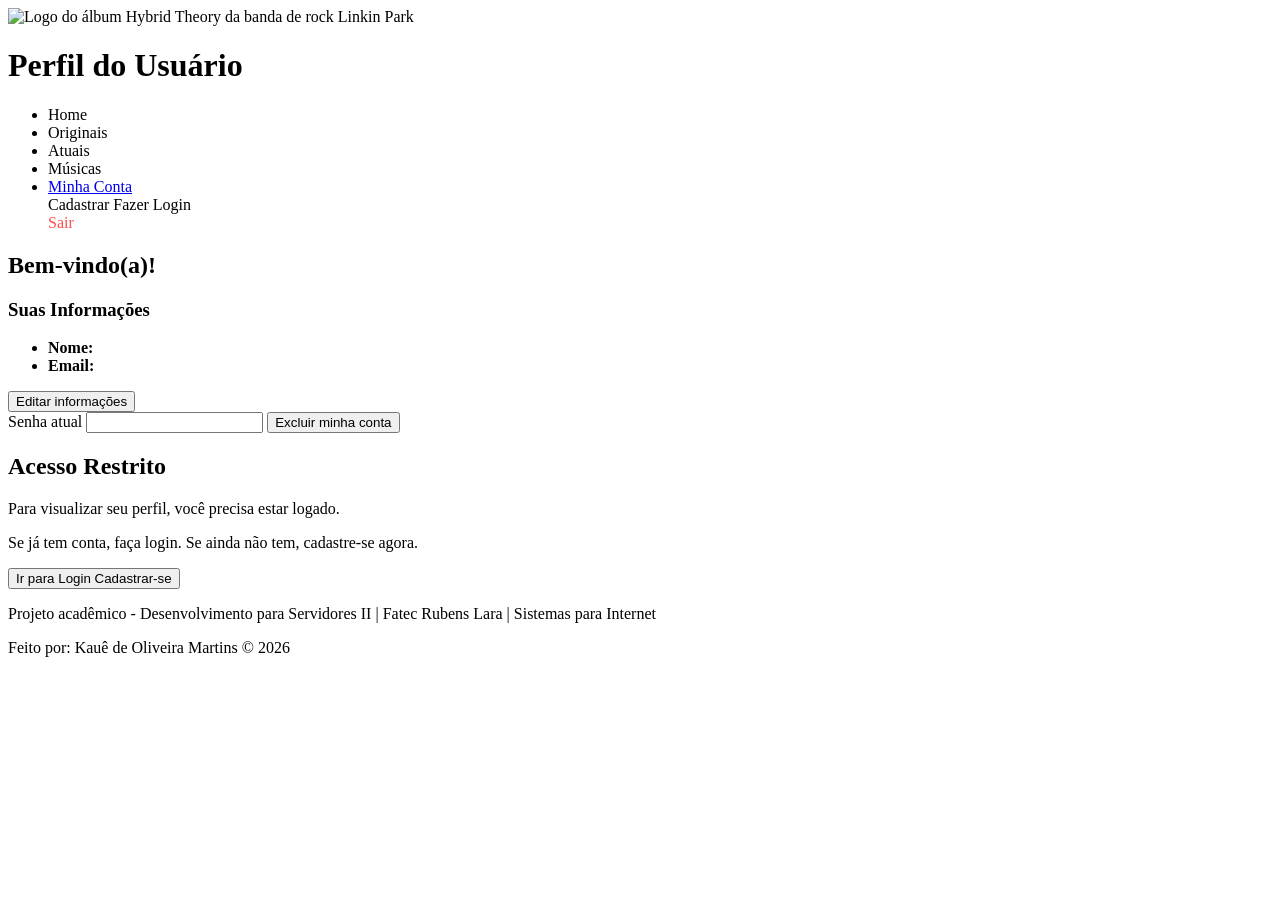
<file: src/main/resources/templates/perfil.html>
<!DOCTYPE html>
<html lang="pt-br" xmlns:th="http://www.thymeleaf.org">
<head>
    <meta charset="UTF-8">
    <meta name="viewport" content="width=device-width, initial-scale=1.0">
    <link rel="stylesheet" th:href="@{/css/index.css}">
    <script th:src="@{/js/script.js}"></script>
    <title>Perfil do Usuário</title>
</head>
<body>
    <header class="header">
        <img th:src="@{/img/logo-hybrid-theory.png}" class="header__logo" alt="Logo do álbum Hybrid Theory da banda de rock Linkin Park">
        <h1 class="header__title">Perfil do Usuário</h1>
        <div class="header-nav">
            <nav class="navbar">
                <ul class="navbar__list">
                    <li><a th:href="@{/}" title="Página Inicial" class="navbar__link">Home</a></li>
                    <li><a th:href="@{integrantes_originais}" title="Integrantes Originais" class="navbar__link">Originais</a></li>
                    <li><a th:href="@{integrantes_atuais}" title="Integrantes Atuais" class="navbar__link">Atuais</a></li>
                    <li><a th:if="${session.usuarioLogado != null}" th:href="@{musicas}" title="Músicas" class="navbar__link">Músicas</a></li>
                    <li class="dropdown">
                        <a href="javascript:void(0)" class="navbar__link">Minha Conta</a>
                        <div class="dropdown__content">
                            <div th:if="${session.usuarioLogado == null}">
                                <a th:href="@{/form_user}" class="dropdown__link">Cadastrar</a>
                                <a th:href="@{/login}" class="dropdown__link">Fazer Login</a>
                            </div>
                            <div th:if="${session.usuarioLogado != null}">
                                <a th:href="@{/logout}" style="color: #ff4d4d;" class="dropdown__link">Sair</a>
                            </div>
                        </div>
                    </li>
                </ul>
            </nav>
        </div>
    </header>

    <main class="profile-main-content">
        <article class="form-container">
            <div th:if="${nomeUsuario}">
                <h2 class="profile-heading" th:text="'Bem-vindo(a), ' + ${nomeUsuario} + '!'">Bem-vindo(a)!</h2>
                
                <section class="profile-details-section">
                    <h3 class="profile-section-title">Suas Informações</h3>
                    <ul class="profile-details-list">
                        <li><strong>Nome:</strong> <span th:text="${nomeUsuario}"></span></li>
                        <li><strong>Email:</strong> <span th:text="${emailUsuario}"></span></li>
                    </ul>
                </section>
                <button type="button" class="profile-actions">
                    <a th:href="@{/editar_usuario}" class="form-button">Editar informações</a>
                </button>

                <form th:action="@{/usuario/excluir}" method="post" onsubmit="return confirm('Tem certeza que deseja excluir sua conta?');">
                    <input type="hidden" name="email" th:value="${emailUsuario}"/>

                    <label for="senhaExcluir">Senha atual</label>
                    <input id="senhaExcluir" class="form-input" type="password" name="senha" required />
                    
                    <button type="submit" class="form-button danger-button">
                        Excluir minha conta
                    </button>
                </form>
            </div>

            <div th:unless="${nomeUsuario}" class="profile-guest-block">
                <h2>Acesso Restrito</h2>
                <p>Para visualizar seu perfil, você precisa estar logado.</p>
                <p>Se já tem conta, faça login. Se ainda não tem, cadastre-se agora.</p>
                <button type="button" class="profile-button-group">
                    <a th:href="@{/login}" class="form-button">Ir para Login</a>
                    <a th:href="@{/form_user}" class="form-button">Cadastrar-se</a>
                </button>
            </div>
        </article>
    </main>

    <footer id="footer">
        <p>Projeto acadêmico - Desenvolvimento para Servidores II | Fatec Rubens Lara | Sistemas para Internet</p>
        <p>Feito por: Kauê de Oliveira Martins © 2026</p>
    </footer>
</body>
</html>
</file>
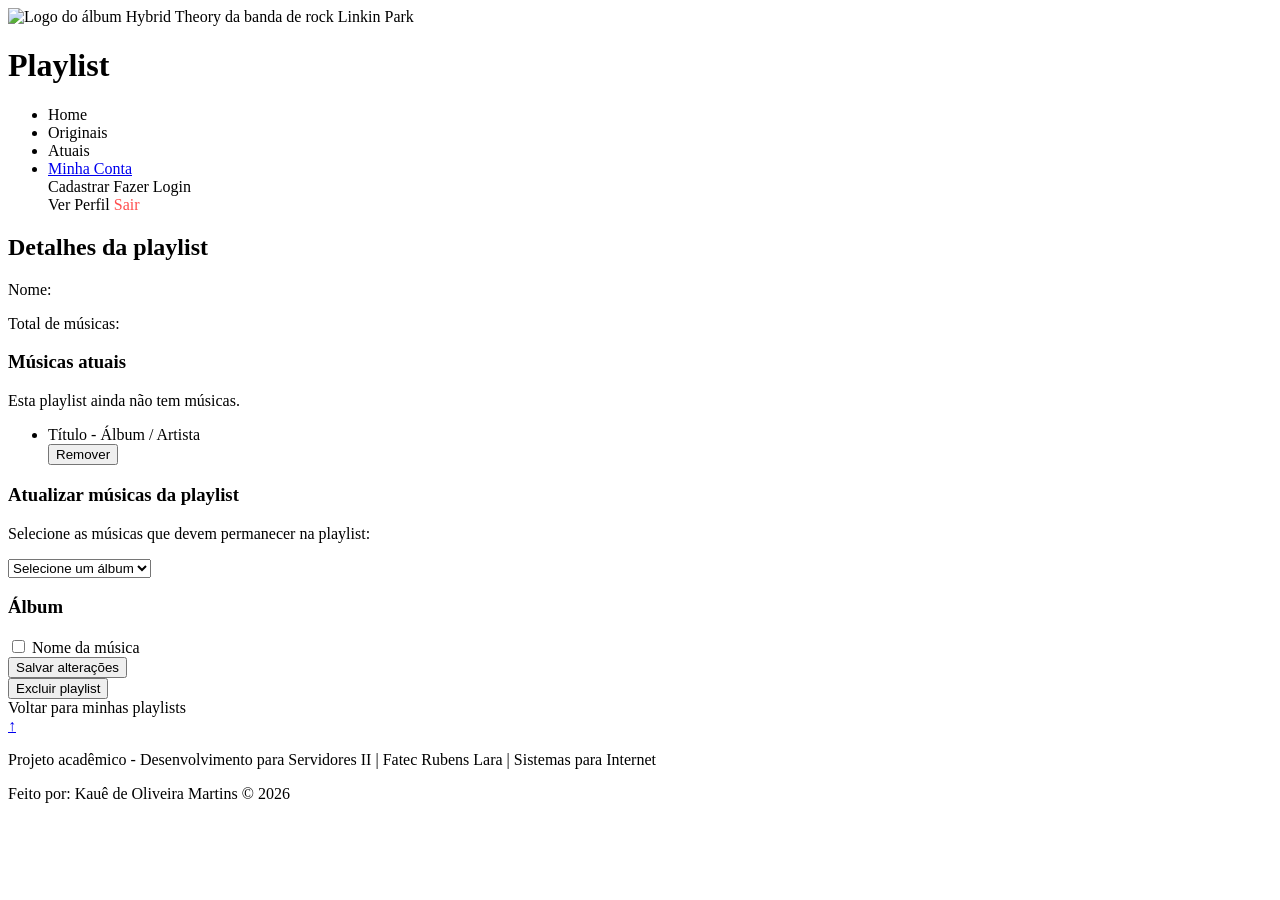
<file: src/main/resources/templates/playlist_detalhe.html>
<!DOCTYPE html>
<html lang="pt-br" xmlns="http://www.thymeleaf.org">
<head>
    <meta charset="UTF-8">
    <meta name="viewport" content="width=device-width, initial-scale=1.0">
    <link rel="stylesheet" th:href="@{/css/index.css}">
    <script th:src="@{/js/script.js}"></script>
    <title th:text="${playlist.nome}">Playlist</title>
</head>
<body>
    <header class="header">
        <img th:src="@{/img/logo-hybrid-theory.png}" class="header__logo" alt="Logo do álbum Hybrid Theory da banda de rock Linkin Park">
        <h1 class="header__title" th:text="${playlist.nome}">Playlist</h1>
        <div class="header-nav">
            <nav class="navbar">
                <ul class="navbar__list">
                    <li><a th:href="@{/}" title="Página Inicial" class="navbar__link">Home</a></li>
                    <li><a th:href="@{integrantes_originais}" title="Integrantes Originais" class="navbar__link">Originais</a></li>
                    <li><a th:href="@{integrantes_atuais}" title="Integrantes Atuais" class="navbar__link">Atuais</a></li>
                    <li class="dropdown">
                        <a href="javascript:void(0)" class="navbar__link">Minha Conta</a>
                        <div class="dropdown__content">
                            <div th:if="${session.usuarioLogado == null}">
                                <a th:href="@{/form_user}" class="dropdown__link">Cadastrar</a>
                                <a th:href="@{/login}" class="dropdown__link">Fazer Login</a>
                            </div>
                            <div th:if="${session.usuarioLogado != null}">
                                <a th:href="@{/perfil}" class="dropdown__link">Ver Perfil</a>
                                <a th:href="@{/logout}" style="color: #ff4d4d;" class="dropdown__link">Sair</a>
                            </div>
                        </div>
                    </li>
                </ul>
            </nav>
        </div>
    </header>

    <main>
        <div class="content-musicas">
            <div th:if="${success}" class="login-success">
                <p th:text="${success}"></p>
            </div>

            <section class="content-section">
                <h2>Detalhes da playlist</h2>
                <p class="playlist-description">Nome: <strong th:text="${playlist.nome}"></strong></p>
                <p class="playlist-description">Total de músicas: <strong th:text="${playlist.musicas.size()}"></strong></p>
            </section>

            <section class="content-section playlist-songs">
                <h3>Músicas atuais</h3>
                <div th:if="${playlist.musicas.empty}">
                    <p>Esta playlist ainda não tem músicas.</p>
                </div>
                <ul th:if="${!playlist.musicas.empty}" class="song-list">
                    <li th:each="musica : ${playlist.musicas}" class="song-row">
                        <div>
                            <span class="song-title" th:text="${musica.titulo}">Título</span>
                            <span class="song-details"> - <span th:text="${musica.album}">Álbum</span> / <span th:text="${musica.artista}">Artista</span></span>
                        </div>
                        <form th:action="@{/playlist/{id}/musica/{musicaId}/remover(id=${playlist.id},musicaId=${musica.id})}" method="post">
                            <button type="submit" class="form-button delete">Remover</button>
                        </form>
                    </li>
                </ul>
            </section>

            <section class="content-section">
                <h3>Atualizar músicas da playlist</h3>
                <form th:action="@{/playlist/{id}/atualizar(id=${playlist.id})}" method="post">
                    <div class="musicas-selecionaveis" id="form-atualizar-playlist">
                        <p>Selecione as músicas que devem permanecer na playlist:</p>
                        <select class="album-select form-input" required>
                            <option value="" disabled selected>Selecione um álbum</option>
                            <option th:each="albumEntry : ${musicasPorAlbum.entrySet()}" th:value="${albumEntry.key}" th:text="${albumEntry.key}">Álbum</option>
                        </select>

                        <div class="album-songs">
                            <div class="album-article" th:each="albumEntry : ${musicasPorAlbum.entrySet()}" th:data-album="${albumEntry.key}">
                                <h3 class="album-title" th:text="${albumEntry.key}">Álbum</h3>
                                <div class="musica-item" th:each="musica : ${albumEntry.value}">
                                    <label>
                                        <input type="checkbox" name="musicaIds" th:value="${musica.id}" th:checked="${selectedIds != null and selectedIds.contains(musica.id)}">
                                        <span th:text="${musica.titulo}">Nome da música</span>
                                    </label>
                                </div>
                            </div>
                        </div>
                    </div>
                    <button type="submit" class="form-button">Salvar alterações</button>
                </form>
            </section>

            <section class="content-section">
                <form th:action="@{/playlist/{id}/deletar(id=${playlist.id})}" method="post">
                    <button type="submit" class="form-button delete">Excluir playlist</button>
                </form>
            </section>

            <section class="content-section">
                <a th:href="@{/playlists}" class="form-button">Voltar para minhas playlists</a>
            </section>
        </div>
    </main>

    <a href="#" class="voltar--button" title="Voltar ao topo" onclick="scrollToTop(event)">↑</a>

    <footer id="footer">
        <p>Projeto acadêmico - Desenvolvimento para Servidores II | Fatec Rubens Lara | Sistemas para Internet</p>
        <p>Feito por: Kauê de Oliveira Martins © 2026</p>
    </footer>
</body>
</html>
</file>
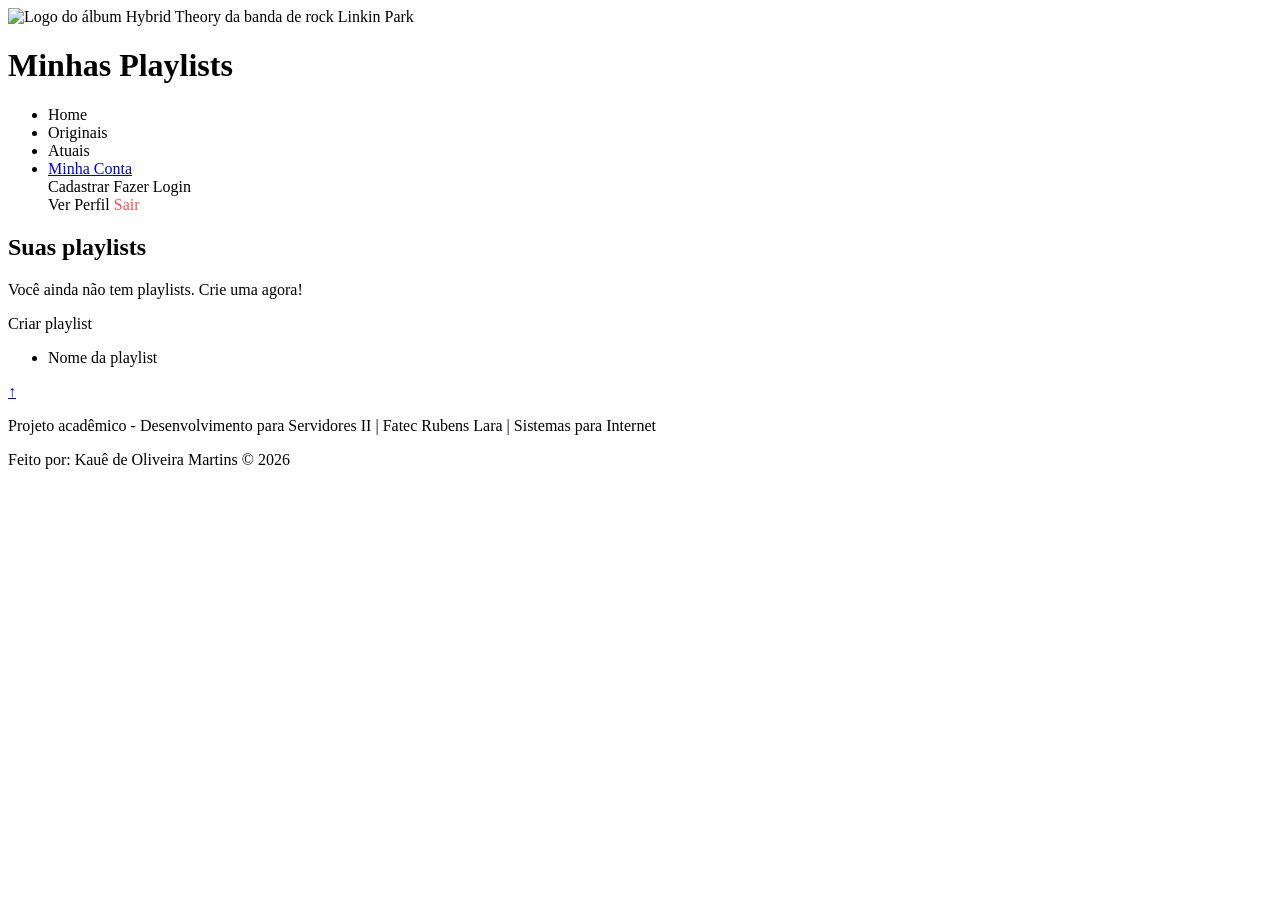
<file: src/main/resources/templates/playlists.html>
<!DOCTYPE html>
<html lang="pt-br" xmlns="http://www.thymeleaf.org">
<head>
    <meta charset="UTF-8">
    <meta name="viewport" content="width=device-width, initial-scale=1.0">
    <link rel="stylesheet" th:href="@{/css/index.css}">
    <script th:src="@{/js/script.js}"></script>
    <title>Minhas Playlists</title>
</head>
<body>
    <header class="header">
        <img th:src="@{/img/logo-hybrid-theory.png}" class="header__logo" alt="Logo do álbum Hybrid Theory da banda de rock Linkin Park">
        <h1 class="header__title">Minhas Playlists</h1>
        <div class="header-nav">
            <nav class="navbar">
                <ul class="navbar__list">
                    <li><a th:href="@{/}" title="Página Inicial" class="navbar__link">Home</a></li>
                    <li><a th:href="@{integrantes_originais}" title="Integrantes Originais" class="navbar__link">Originais</a></li>
                    <li><a th:href="@{integrantes_atuais}" title="Integrantes Atuais" class="navbar__link">Atuais</a></li>
                    <li class="dropdown">
                        <a href="javascript:void(0)" class="navbar__link">Minha Conta</a>
                        <div class="dropdown__content">
                            <div th:if="${session.usuarioLogado == null}">
                                <a th:href="@{/form_user}" class="dropdown__link">Cadastrar</a>
                                <a th:href="@{/login}" class="dropdown__link">Fazer Login</a>
                            </div>
                            <div th:if="${session.usuarioLogado != null}">
                                <a th:href="@{/perfil}" class="dropdown__link">Ver Perfil</a>
                                <a th:href="@{/logout}" style="color: #ff4d4d;" class="dropdown__link">Sair</a>
                            </div>
                        </div>
                    </li>
                </ul>
            </nav>
        </div>
    </header>

    <main>
        <div class="content-musicas">
            <div th:if="${success}" class="login-success">
                <p th:text="${success}"></p>
            </div>

            <section class="content-section">
                <h2>Suas playlists</h2>
                <div th:if="${playlists.empty}">
                    <p>Você ainda não tem playlists. Crie uma agora!</p>
                    <a th:href="@{/musicas}" class="form-button">Criar playlist</a>
                </div>
                <div th:if="${!playlists.empty}">
                    <ul>
                        <li th:each="playlist : ${playlists}">
                            <a th:href="@{/playlist/{id}(id=${playlist.id})}" th:text="${playlist.nome}" class="form-button">Nome da playlist</a>
                        </li>
                    </ul>
                </div>
            </section>
        </div>
    </main>

    <a href="#" class="voltar--button" title="Voltar ao topo" onclick="scrollToTop(event)">↑</a>

    <footer id="footer">
        <p>Projeto acadêmico - Desenvolvimento para Servidores II | Fatec Rubens Lara | Sistemas para Internet</p>
        <p>Feito por: Kauê de Oliveira Martins © 2026</p>
    </footer>
</body>
</html>
</file>
